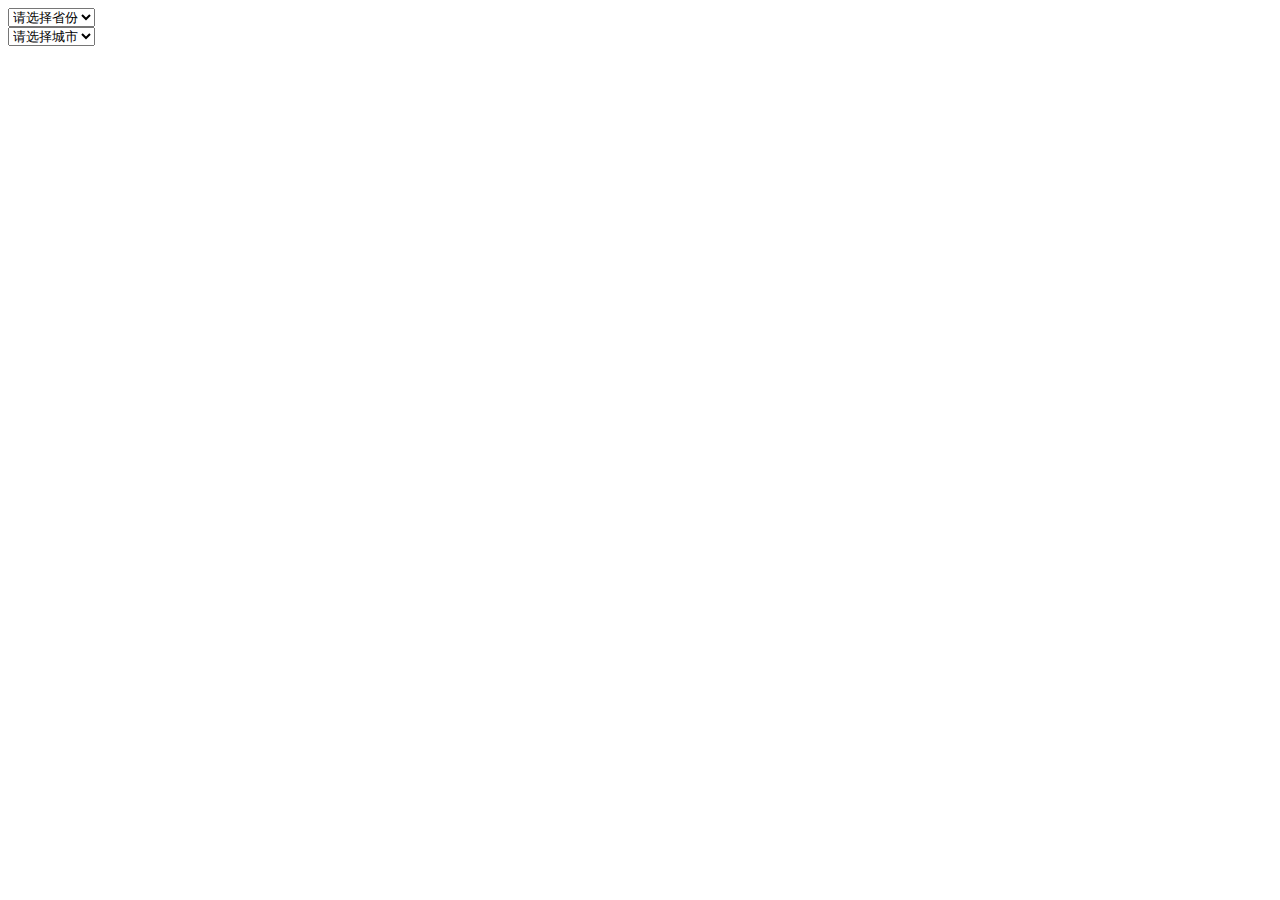
<file: mistan_fjp/template/mobile/index333.html>
<!DOCTYPE html>  
<html>  
    <head>  
        <meta charset="UTF-8">  
        <title></title>  
    </head>  
    <body onload="init()">  
        <form>  
       <select name="province" id="param_province" onchange="provincechange(this.selectedIndex)"><option>请选择省份</option></select><br/>  
       <select name="city" id="param_city"><option>请选择城市</option></select>  
    </form>         

    <script>  
    var provinces = ['请选择省份','北京市','上海市','天津市','重庆市','河北省','山西省','内蒙古省','辽宁省','吉林省','黑龙江省','江苏省','浙江省','安徽省','福建省','江西省','山东省','河南省','湖北省','湖南省','广东省','广西省','海南省','四川省','贵州省','云南省','西藏省','陕西省','甘肃省','宁夏省','青海省','新疆省','香港','澳门','台湾'];  
    var citys = [['请选择城市'],  
    ["东城区", "西城区", "崇文区", "宣武区", "朝阳区", "丰台区", "石景山区", "海淀区", "门头沟区", "房山区", "通州区", "顺义区", "昌平区", "大兴区", "怀柔区", "平谷区", "密云县", "延庆县"],  
    ["黄浦区", "卢湾区", "徐汇区", "长宁区", "静安区", "普陀区", "虹口区", "杨浦区", "闵行区", "宝山区", "嘉定区", "浦东新区", "金山区", "松江区", "青浦区", "南汇区", "奉贤区", "崇明县"],  
    ["和平区", "河东区", "河西区", "南开区", "河北区", "红桥区", "塘沽区", "汉沽区", "大港区", "东丽区", "西青区", "津南区", "北辰区", "武清区", "宝坻区", "宁河县", "静海县", "蓟县"],  
    ["万州区", "涪陵区", "渝中区", "大渡口区", "江北区", "沙坪坝区", "九龙坡区", "南岸区", "北碚区", "万盛区", "双桥区", "渝北区", "巴南区", "黔江区", "长寿区", "綦江县", "潼南县", "铜梁县", "大足县", "荣昌县", "璧山县", "梁平县", "城口县", "丰都县", "垫江县", "武隆县", "忠县", "开县", "云阳县", "奉节县", "巫山县", "巫溪县", "石柱土家族自治县", "秀山土家族苗族自治县", "酉阳土家族苗族自治县", "彭水苗族土家族自治县", "江津市", "合川市", "永川市", "南川市"],  
    ["石家庄市","张家口市","承德市","秦皇岛市","唐山市","廊坊市","保定市","衡水市","沧州市","邢台市","邯郸市"],  
    ["太原市","朔州市","大同市","阳泉市","长治市","晋城市","忻州市","晋中市","临汾市","吕梁市","运城市"],  
    ["呼和浩特市","包头市","乌海市","赤峰市","通辽市","呼伦贝尔市","鄂尔多斯市","乌兰察布市","巴彦淖尔市","兴安盟","锡林郭勒盟","阿拉善盟"],  
    ["沈阳市","朝阳市","阜新市","铁岭市","抚顺市","本溪市","辽阳市","鞍山市","丹东市","大连市","营口市","盘锦市","锦州市","葫芦岛市"],  
    ["长春市","白城市","松原市","吉林市","四平市","辽源市","通化市","白山市","延边州"],  
    ["哈尔滨市","齐齐哈尔市","七台河市","黑河市","大庆市","鹤岗市","伊春市","佳木斯市","双鸭山市","鸡西市","牡丹江市","绥化市","大兴安岭地区"],  
    ["南京市","徐州市","连云港市","宿迁市","淮安市","盐城市","扬州市","泰州市","南通市","镇江市","常州市","无锡市","苏州市"],  
    ["杭州市","湖州市","嘉兴市","舟山市","宁波市","绍兴市","衢州市","金华市","台州市","温州市","丽水市"],  
    ["合肥市","宿州市","淮北市","亳州市","阜阳市","蚌埠市","淮南市","滁州市","马鞍山市","芜湖市","铜陵市","安庆市","黄山市","六安市","巢湖市","池州市","宣城市"],  
    ["福州市","南平市","莆田市","三明市","泉州市","厦门市","漳州市","龙岩市","宁德市"],  
    ["南昌市","九江市","景德镇市","鹰潭市","新余市","萍乡市","赣州市","上饶市","抚州市","宜春市","吉安市"],  
    ["济南市","青岛市","聊城市","德州市","东营市","淄博市","潍坊市","烟台市","威海市","日照市","临沂市","枣庄市","济宁市","泰安市","莱芜市","滨州市","菏泽市"],  
    ["郑州市","开封市","三门峡市","洛阳市","焦作市","新乡市","鹤壁市","安阳市","濮阳市","商丘市","许昌市","漯河市","平顶山市","南阳市","信阳市","周口市","驻马店市","济源市"],  
    ["武汉市","十堰市","襄樊市","荆门市","孝感市","黄冈市","鄂州市","黄石市","咸宁市","荆州市","宜昌市","随州市","省直辖县级行政单位","恩施州"],  
    ["长沙市","张家界市","常德市","益阳市","岳阳市","株洲市","湘潭市","衡阳市","郴州市","永州市","邵阳市","怀化市","娄底市","湘西州"],  
    ["广州市","深圳市","清远市","韶关市","河源市","梅州市","潮州市","汕头市","揭阳市","汕尾市","惠州市","东莞市","珠海市","中山市","江门市","佛山市","肇庆市","云浮市","阳江市","茂名市","湛江市"],  
    ["南宁市","桂林市","柳州市","梧州市","贵港市","玉林市","钦州市","北海市","防城港市","崇左市","百色市","河池市","来宾市","贺州市"],  
    ["海口市","三亚市","省直辖县级行政单位"],  
    ["成都市","广元市","绵阳市","德阳市","南充市","广安市","遂宁市","内江市","乐山市","自贡市","泸州市","宜宾市","攀枝花市","巴中市","达州市","资阳市","眉山市","雅安市","阿坝州","甘孜州","凉山州"],  
    ["贵阳市","六盘水市","遵义市","安顺市","毕节地区","铜仁地区","黔东南州","黔南州","黔西南州"],  
    ["昆明市","曲靖市","玉溪市","保山市","昭通市","丽江市","思茅市","临沧市","德宏州","怒江州","迪庆州","大理州","楚雄州","红河州","文山州","西双版纳州"],  
    ["拉萨市","那曲地区","昌都地区","林芝地区","山南地区","日喀则地区","阿里地区"],  
    ["西安市","延安市","铜川市","渭南市","咸阳市","宝鸡市","汉中市","榆林市","安康市","商洛市"],  
    ["兰州市","嘉峪关市","白银市","天水市","武威市","酒泉市","张掖市","庆阳市","平凉市","定西市","陇南市","临夏州","甘南州"],  
    ["西宁市","海东地区","海北州","海南州","黄南州","果洛州","玉树州","海西州"],  
    ["银川市","石嘴山市","吴忠市","固原市","中卫市"],  
    ["乌鲁木齐市","克拉玛依市","自治区直辖县级行政单位","喀什地区","阿克苏地区","和田地区","吐鲁番地区","哈密地区","克孜勒苏柯州","博尔塔拉州","昌吉州","巴音郭楞州","伊犁州","塔城地区","阿勒泰地区"],  
    ["香港"],  
    ["澳门"],  
    ["台北市","高雄市","台中市","花莲市","基隆市","嘉义市","金门市","连江市","苗栗市","南投市","澎湖市","屏东市","台东市","台南市","桃园市","新竹市","宜兰市","云林市","彰化市"]];  
      
    function init(){  
        var province = document.getElementById('param_province');  
        //给选择框一个高度，可直接写进数据，不然要先创建dom元素option再录值  
        province.length=provinces.length;  
        for(var i=0;i<provinces.length;i++){  
            province.options[i].text=provinces[i];  
            province.options[i].value=provinces[i];  
        }  
    }  
      
    function provincechange(n){  
        var city = document.getElementById('param_city');  
        var citystemp=citys[n];  
        city.length=citystemp.length;  
        for(var i=0;i<citystemp.length;i++){  
            city.options[i].text=citystemp[i];  
            city.options[i].value=citystemp[i];  
        }  
        city.options[0].selected=true;  
    }  
      
</script>   

    </body>  



</html>
</file>
